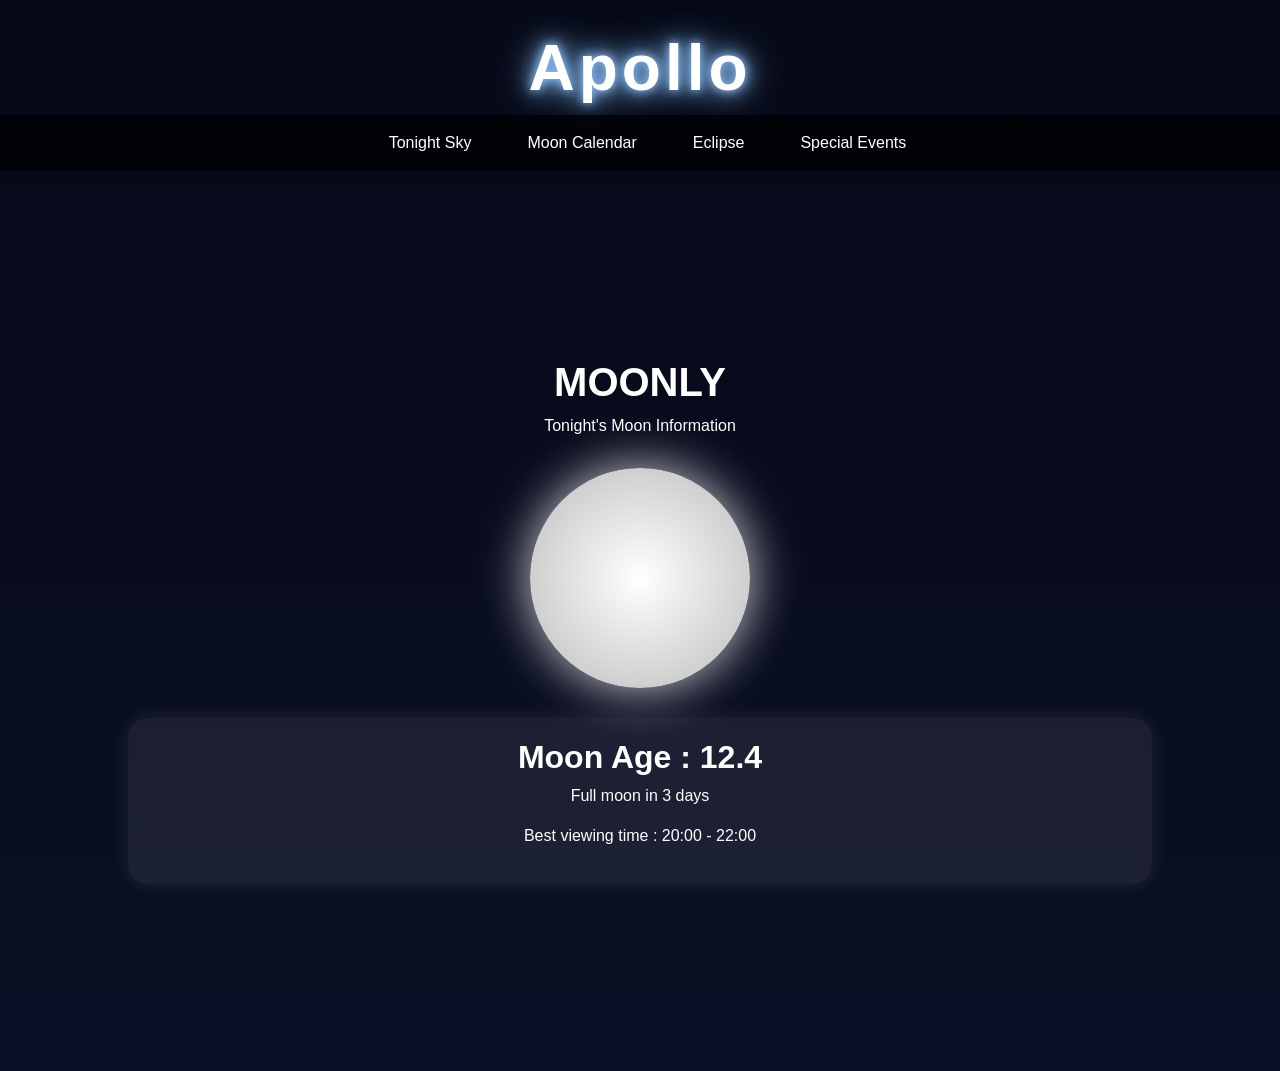
<file: Apollo/index.html>
<!DOCTYPE html>
<html>

<head>


<link rel="stylesheet" href="style.css">

	<title>Apollo</title>

	<!-- Bootstrap CSS -->
	<link
		href="https://cdn.jsdelivr.net/npm/bootstrap@5.3.3/dist/css/bootstrap.min.css"
		rel="stylesheet"
	>
<style>

/* スムーズスクロール */
html {
	scroll-behavior: smooth;
}

/* 全体 */
body {
	background: linear-gradient(to bottom, #050816, #0b1026);
	color: white;
	font-family: Arial, sans-serif;
	margin: 0;
}

/* Navbar */
.navbar {
	background: rgba(0, 0, 0, 0.7) !important;
	backdrop-filter: blur(10px);
}



/* メニュー */
.nav-link {
	color: white !important;
	margin-left: 15px;
	transition: 0.3s;
}

.nav-link:hover {
	color: #8ec5ff !important;
	text-shadow: 0 0 10px #8ec5ff;
}

/* セクション */
section {
	scroll-margin-top: 80px;
	min-height: 100vh;
	padding: 100px 10%;
	display: flex;
	flex-direction: column;
	justify-content: center;
}

/* タイトル */
h1, h2 {
	font-weight: bold;
}

/* Home */
.hero {
	text-align: center;
}

.moon {
	width: 220px;
	height: 220px;
	background: radial-gradient(circle, #ffffff, #bbbbbb);
	border-radius: 50%;
	margin: 30px auto;
	box-shadow: 0 0 50px rgba(255,255,255,0.8);
}

/* ボックス */
.info-box {
	background: rgba(255,255,255,0.08);
	padding: 20px;
	border-radius: 20px;
	margin-top: 20px;
	backdrop-filter: blur(5px);
	box-shadow: 0 0 20px rgba(255,255,255,0.1);
}

</style>

    
</head>
<link rel="icon" href="logo.jpg" type="image/jpeg">

<body>

	<h1 class="title">Apollo</h1>

<!-- Navbar -->
<nav class="navbar navbar-expand-lg bg-dark navbar-dark sticky-top">

	<div class="container">

		

		<!-- ハンバーガーボタン -->
		<button
			class="navbar-toggler"
			type="button"
			data-bs-toggle="collapse"
			data-bs-target="#navbarMenu"
		>

			<span class="navbar-toggler-icon"></span>

		</button>

		<!-- 開閉するメニュー -->
		<div class="collapse navbar-collapse" id="navbarMenu">

       
	</button>

</form>


			<div class="navbar-nav mx-auto">

	
	<a class="nav-link" href="tonight-sky.html">
		Tonight Sky
	</a>

	<a class="nav-link" href="moon-calendar.html">
		Moon Calendar
	</a>

	<a class="nav-link" href="eclipse.html">
		Eclipse
	</a>

	<a class="nav-link" href="events.html">
		Special Events
	</a>


</div>

		</div>

	</div>

</nav>



<!-- Home -->
<section id="home">

	<div class="hero">

		<h1>MOONLY</h1>

		<p>
			Tonight's Moon Information
		</p>

		<div class="moon"></div>

		<div class="info-box">

			<h2>Moon Age : 12.4</h2>

			<p>
				Full moon in 3 days
			</p>

			<p>
				Best viewing time : 20:00 - 22:00
			</p>

		</div>

	</div>


	<!-- Bootstrap JavaScript -->
	<script src="https://cdn.jsdelivr.net/npm/bootstrap@5.3.3/dist/js/bootstrap.bundle.min.js"></script>

</body>
</html>
</file>
<file: Apollo/style.css>
.navbar-nav {
    gap: 25px;
}

.title{
    text-align: center;
    font-size: 4rem;
    margin-top: 30px;
    letter-spacing: 4px;
    color: white;
    text-shadow:
        0 0 10px #8ec5ff,
        0 0 20px #8ec5ff,
        0 0 40px #8ec5ff;
}

/* スマホ・タブレット画面のときのメニュー文字サイズを拡大 */
@media (max-width: 991px) {
    .navbar-nav .nav-link {
        font-size: 2rem !important; /* 文字を大きく（元の約2倍） */
        font-weight: bold !important; /* 太字にして存在感をアップ */
        text-align: center !important; /* 中央揃えにして見やすく */
        margin: 15px 0 !important; /* 上下の間隔を広げて押しやすく */
        text-shadow: 0 0 10px #8ec5ff; /* タイトルのような光るエフェクト */
    }
}
</file>
